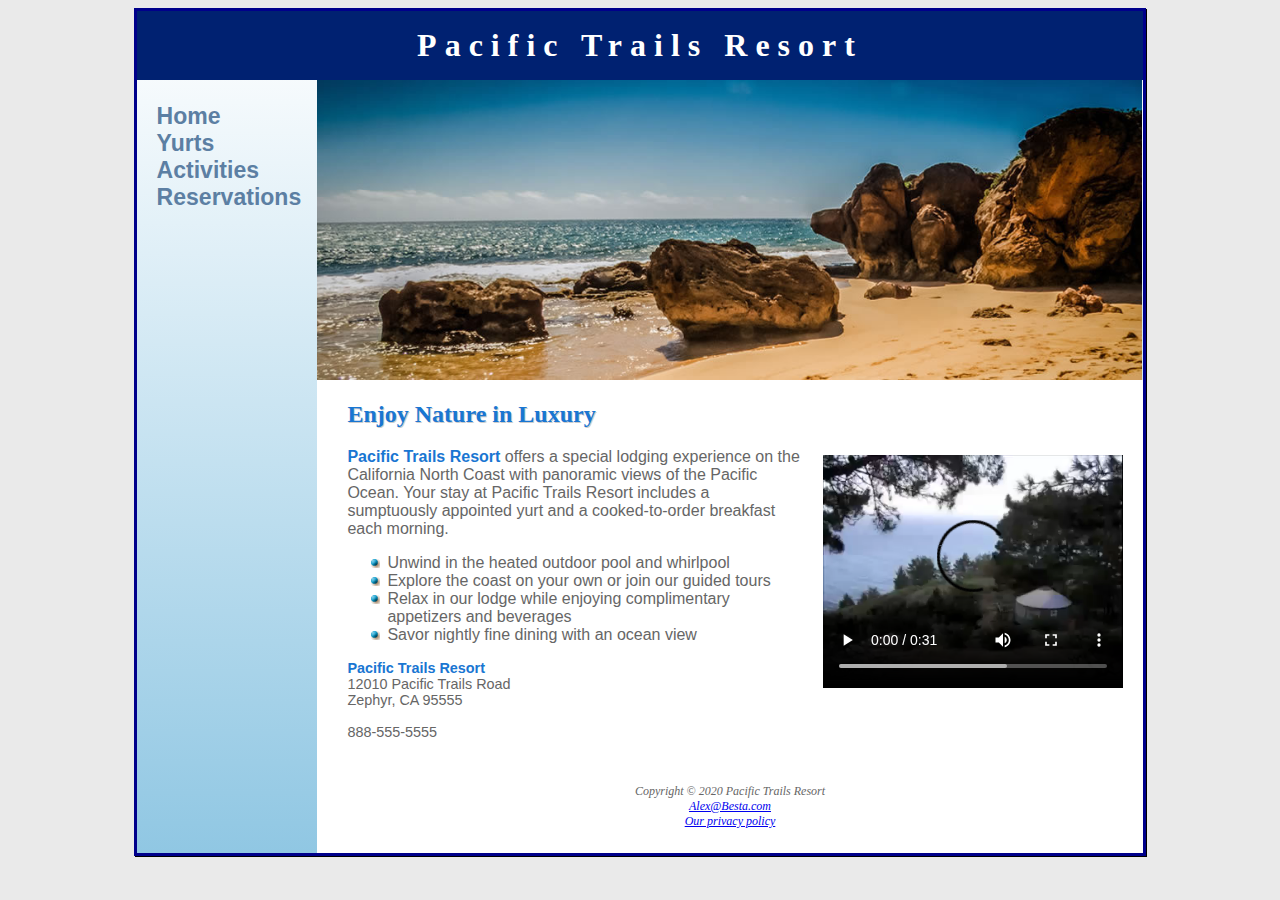
<file: index.html>
<!DOCTYPE html>
<html lang="en" xmlns="http://www.w3.org/1999/html">
<head>
    <link rel="stylesheet" href="pacific.css">
    <meta name="viewport" content="width=device-width, initial-scale=1.0">
    <meta charset="UTF-8">
    <meta name="description" content="It's the ultimate getaway vacation to pacific trails resort!
Relax to your hearts content or go on an adventure on the coast or trails.">
    <title>Pacific Trails Resort</title>
</head>
<body>
<div id="wrapper">
<header><a href="index.html"><h1> Pacific Trails Resort</h1></a></header>
<nav>
    <ul>
        <li><a href="index.html"> Home </a></li>
        <li><a href="yurts.html">Yurts</a></li>
        <li><a href="activities.html">Activities</a></li>
        <li><a href="reservations.html">Reservations</a></li>
    </ul>
</nav>

    <div id="homehero"></div>

<main>

    <h2>Enjoy Nature in Luxury</h2>

    <video controls width="320" height="240">
        <source src="PacificTrailsResort.mp4">
        <source src="PacificTrailsResort.ogv">
        <embed src="pacifictrailsresort.swf">
        <source src="pacifictrailsresort.jpg">
    </video>

    <p><span class="resort">Pacific Trails Resort</span> offers a special lodging experience on the
        California North Coast with panoramic views of the Pacific Ocean. Your stay at Pacific Trails Resort includes
        a sumptuously appointed yurt and a cooked-to-order breakfast each morning.</p>



    <ul>
        <li>Unwind in the heated outdoor pool and whirlpool</li>
        <li>Explore the coast on your own or join our guided tours</li>
        <li>Relax in our lodge while enjoying complimentary appetizers and beverages</li>
        <li>Savor nightly fine dining with an ocean view</li>
    </ul>
    <div id="contact"><span class="resort">Pacific Trails Resort</span> <br> 12010 Pacific Trails Road <br> Zephyr,
        CA 95555 <br><br> 888-555-5555</div>
</main>
<footer>
    Copyright &copy; 2020 Pacific Trails Resort <br> <a href="mailto:Alex@Besta.com"> Alex@Besta.com</a> <br>
    <a href="privacy.html">Our privacy policy</a>
</footer>
</div>
</body>
</html>
</file>
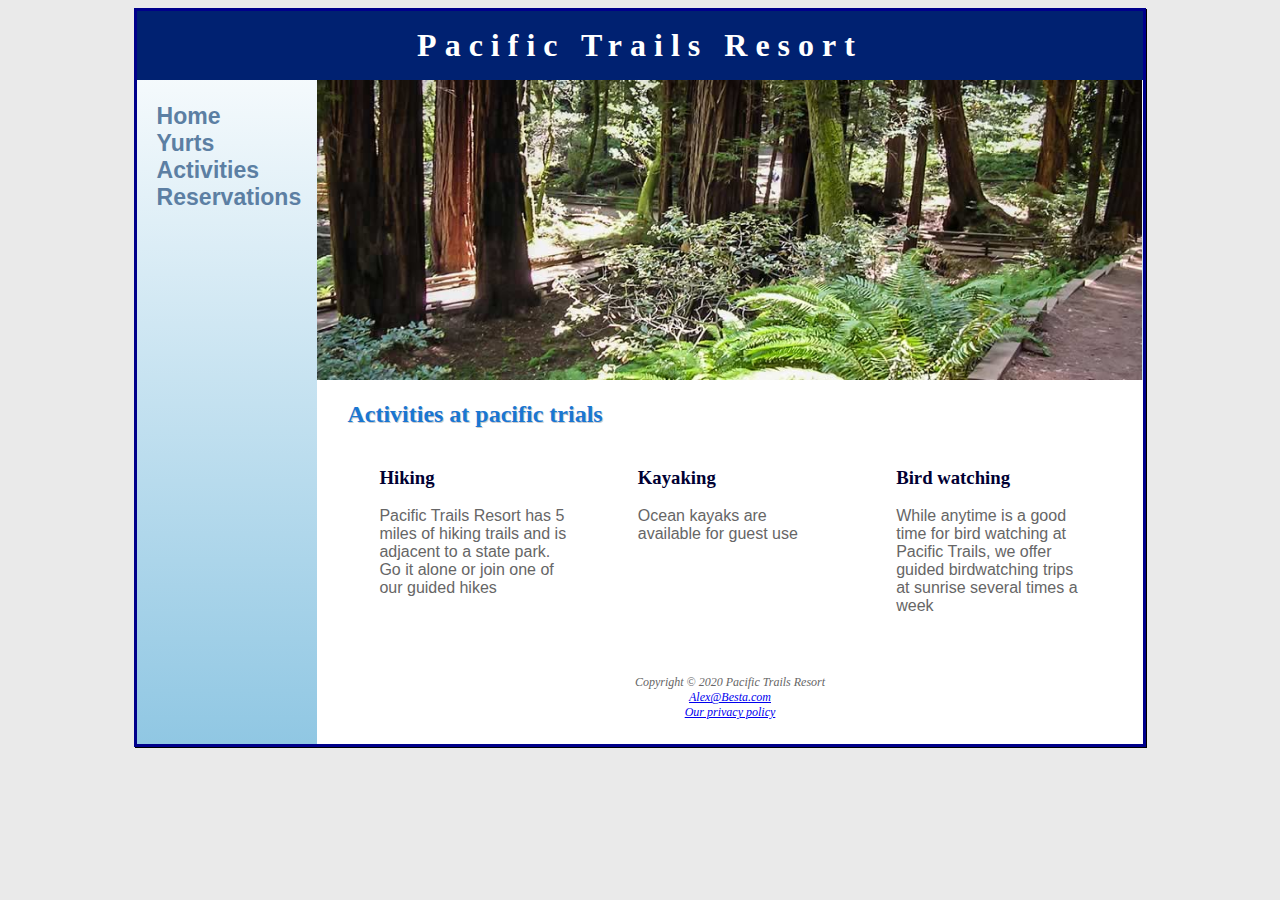
<file: activities.html>
<!DOCTYPE html>
<html lang="en">
<head>
    <link rel="stylesheet" href="pacific.css">
    <meta charset="UTF-8">
    <meta name="viewport" content="width=device-width, initial-scale=1.0">
    <meta name="description" content="Enjoy a variety of activities at pacific trails resort vacation spot
     such as hiking, kayaking, and bird watching.">
    <title>Pacific Trails Resort :: Activities</title>
</head>
<body class="content">
<div id="wrapper">
    <header><a href="index.html"><h1> Pacific Trails Resort</h1></a></header>
    <nav>
        <ul>
            <li><a href="index.html"> Home </a></li>
            <li><a href="yurts.html">Yurts</a></li>
            <li><a href="activities.html">Activities</a></li>
            <li><a href="reservations.html">Reservations</a></li>
        </ul>
    </nav>

<div id="trailhero"></div>

<main>
    <h2>Activities at pacific trials</h2>

    <section>
    <h3>Hiking</h3>
    <p>Pacific Trails Resort has 5 miles of hiking trails and is adjacent to a state park. Go it alone or
    join one of our guided hikes</p>
    </section>

    <section>
    <h3>Kayaking</h3>
    <p>Ocean kayaks are available for guest use</p>
    </section>

    <section>
    <h3>Bird watching</h3>
    <p>While anytime is a good time for bird watching at Pacific Trails, we offer guided birdwatching trips at
    sunrise several times a week</p>
    </section>
</main>


<footer>
    Copyright &copy; 2020 Pacific Trails Resort <br> <a href="mailto:Alex@Besta.com"> Alex@Besta.com</a> <br>
    <a href="privacy.html">Our privacy policy</a>
</footer>
</div>
</body>
</html>
</file>
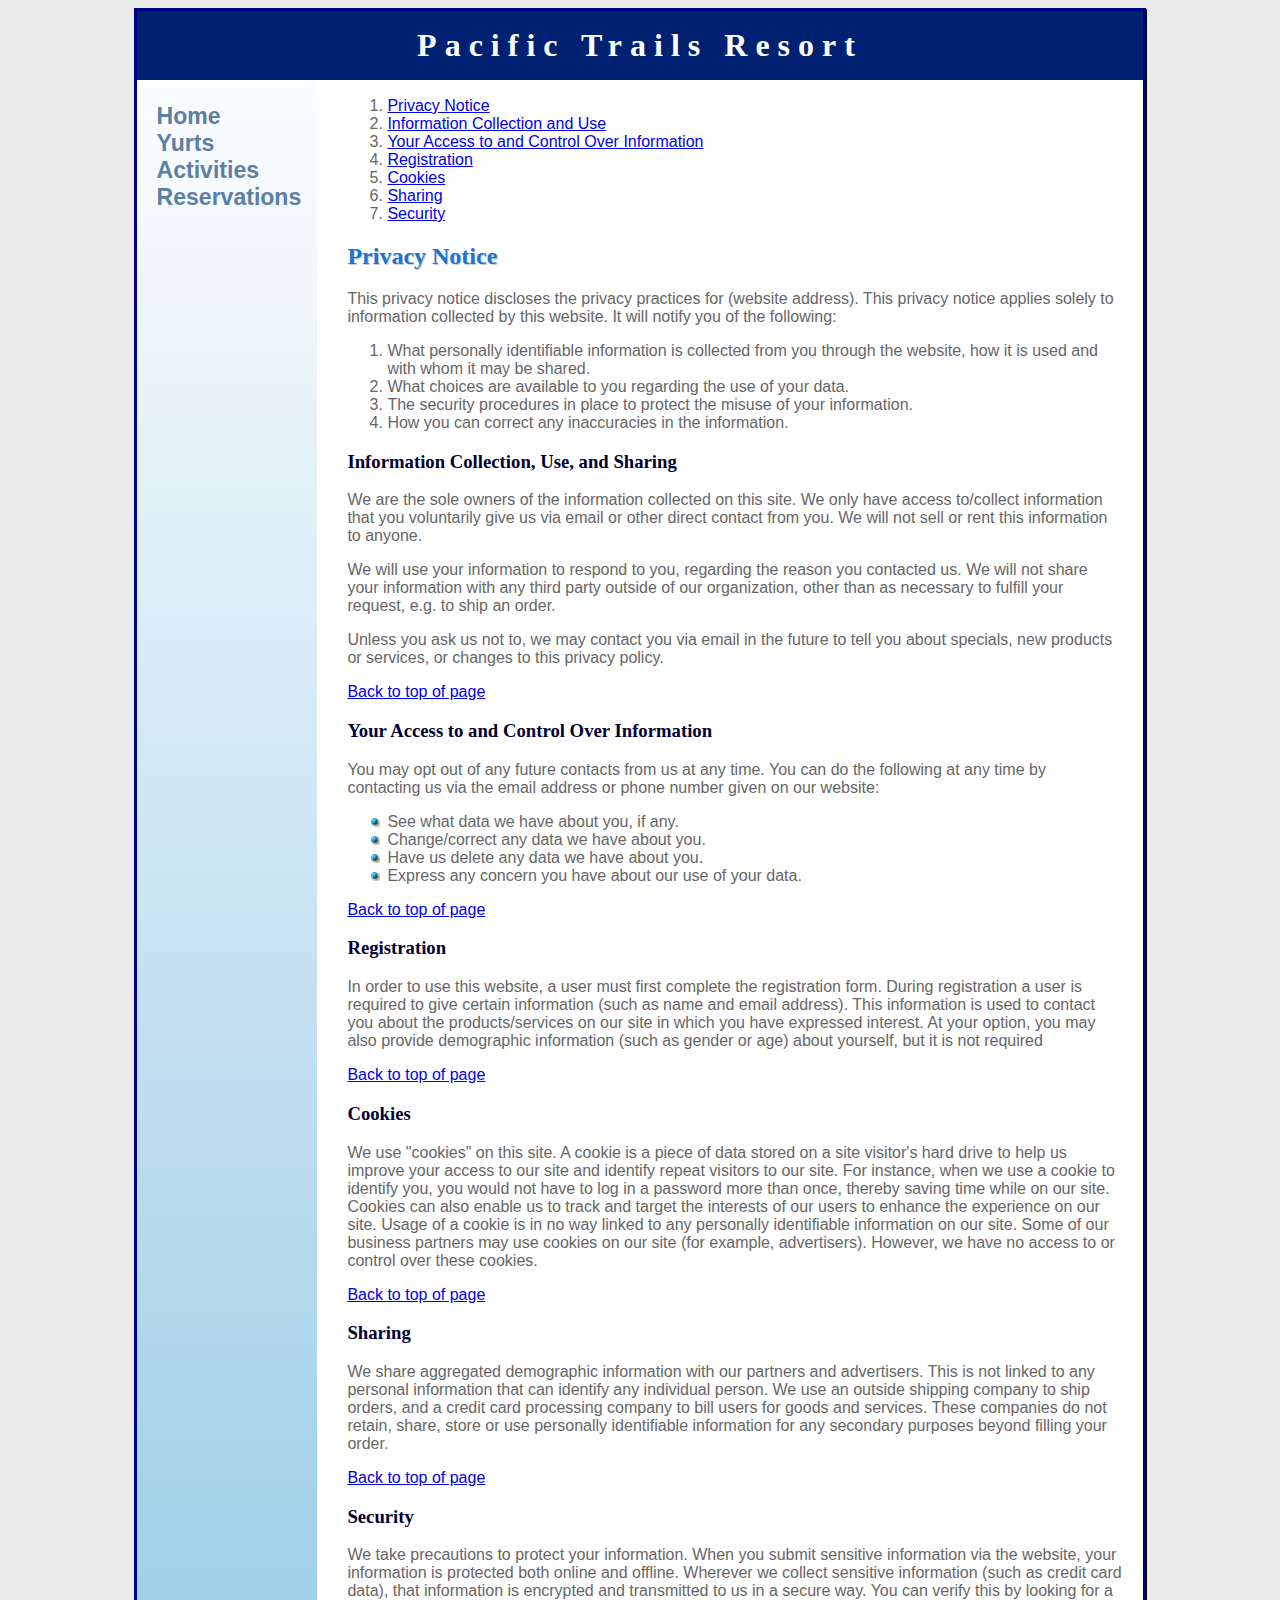
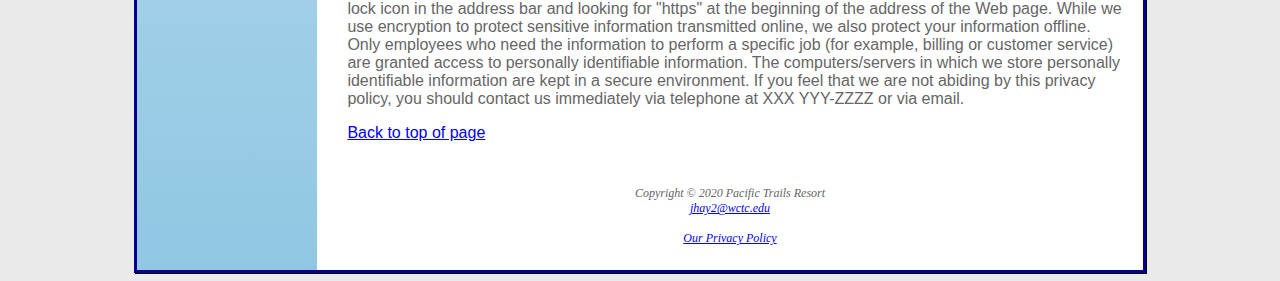
<file: privacy.html>
<!DOCTYPE html>
<html lang="en">
    <head>
        <title>Pacific Trails Resort :: Privacy Policy</title>
        <meta charset="utf-8">
        <meta name="viewport" content="width=device-width, initial-scale=1.0">
        <meta name="description" content="Pacific Trails Resort privacy policy">
        <link rel="stylesheet" href="pacific.css">
        <link rel="icon" href="favicon.ico" type="image/x-icon">
        <meta name="author" content="Jonathan Hay">
        <!--
            Pacific Trails Resort Case Study from "Basics of Web Design, 4th Edition"
            Chapter 8: index.html
            Solution coded by: Jonathan Hay (jhay2@wctc.edu) Fall 2020
        -->
    </head>
    <body>
        <div id="wrapper">
            <header>
                <h1>Pacific Trails Resort</h1>
            </header>
            <nav>
                <ul>
                    <li><a href="index.html">Home</a></li>
                    <li><a href="yurts.html">Yurts</a></li>
                    <li><a href="activities.html">Activities</a></li>
                    <li><a href="reservations.html">Reservations</a></li>
                </ul>
            </nav>
            <div id="privacyhero"></div>
            <main>
                <ol id="top">
                    <li><a href="#notice">Privacy Notice</a> </li>
                    <li><a href="#collection">Information Collection and Use</a></li>
                    <li><a href="#control">Your Access to and Control Over Information</a></li>
                    <li><a href="#registration">Registration</a></li>
                    <li><a href="#cookies">Cookies</a></li>
                    <li><a href="#sharing">Sharing</a></li>
                    <li><a href="#security">Security</a></li>
                </ol>

                <h2 id="notice">Privacy Notice</h2>

                <p>This privacy notice discloses the privacy practices for (website address).
                    This privacy notice applies solely to information collected by this website.
                    It will notify you of the following:</p>
                <ol>
                    <li>What personally identifiable information is collected from you through the website, how it is used and with whom it may be shared.</li>
                    <li>What choices are available to you regarding the use of your data.</li>
                    <li>The security procedures in place to protect the misuse of your information.</li>
                    <li>How you can correct any inaccuracies in the information.</li>
                </ol>

                <h3 id="collection">Information Collection, Use, and Sharing</h3>

                <p>
                We are the sole owners of the information collected on this site. We only have access to/collect information that you voluntarily give us via email or other direct contact from you. We will not sell or rent this information to anyone.
                </p>
                <p>
                We will use your information to respond to you, regarding the reason you contacted us. We will not share your information with any third party outside of our organization, other than as necessary to fulfill your request, e.g. to ship an order.
                </p>
                <p>
                Unless you ask us not to, we may contact you via email in the future to tell you about specials, new products or services, or changes to this privacy policy.
                </p>
                <a href="#top">Back to top of page</a>

                <h3 id="control">Your Access to and Control Over Information</h3>
                <p>
                You may opt out of any future contacts from us at any time. You can do the following at any time by contacting us via the email address or phone number given on our website:
                </p>
                <ul>
                    <li>See what data we have about you, if any.</li>
                    <li>Change/correct any data we have about you.</li>
                    <li>Have us delete any data we have about you.</li>
                    <li>Express any concern you have about our use of your data.</li>
                </ul>
                <a href="#top">Back to top of page</a>

                <h3 id="registration">Registration</h3>
                <p>
                In order to use this website, a user must first complete the registration form. During registration a user is required to give certain information (such as name and email address). This information is used to contact you about the products/services on our site in which you have expressed interest. At your option, you may also provide demographic information (such as gender or age) about yourself, but it is not required
                </p>
                <a href="#top">Back to top of page</a>

                <h3 id="cookies">Cookies</h3>
                <p>
                We use "cookies" on this site. A cookie is a piece of data stored on a site visitor's hard drive to help us improve your access to our site and identify repeat visitors to our site. For instance, when we use a cookie to identify you, you would not have to log in a password more than once, thereby saving time while on our site. Cookies can also enable us to track and target the interests of our users to enhance the experience on our site. Usage of a cookie is in no way linked to any personally identifiable information on our site.

                Some of our business partners may use cookies on our site (for example, advertisers). However, we have no access to or control over these cookies.
                </p>
                <a href="#top">Back to top of page</a>

                <h3 id="sharing">Sharing</h3>
                <p>
                We share aggregated demographic information with our partners and advertisers. This is not linked to any personal information that can identify any individual person.

                We use an outside shipping company to ship orders, and a credit card processing company to bill users for goods and services. These companies do not retain, share, store or use personally identifiable information for any secondary purposes beyond filling your order.
                </p>
                <a href="#top">Back to top of page</a>

                <h3 id="security">Security</h3>

                <p>
                We take precautions to protect your information. When you submit sensitive information via the website, your information is protected both online and offline.

                Wherever we collect sensitive information (such as credit card data), that information is encrypted and transmitted to us in a secure way. You can verify this by looking for a lock icon in the address bar and looking for "https" at the beginning of the address of the Web page.

                While we use encryption to protect sensitive information transmitted online, we also protect your information offline. Only employees who need the information to perform a specific job (for example, billing or customer service) are granted access to personally identifiable information. The computers/servers in which we store personally identifiable information are kept in a secure environment.

                If you feel that we are not abiding by this privacy policy, you should contact us immediately via telephone at XXX YYY-ZZZZ or via email.
                </p>
                <a href="#top">Back to top of page</a>
            </main>
            <footer>
                Copyright &copy; 2020 Pacific Trails Resort<br>
                <a href="mailto:jhay2@wctc.edu">jhay2@wctc.edu</a><br><br>
                <a href="privacy.html">Our Privacy Policy</a>

            </footer>
        </div>
    </body>
</html>
</file>
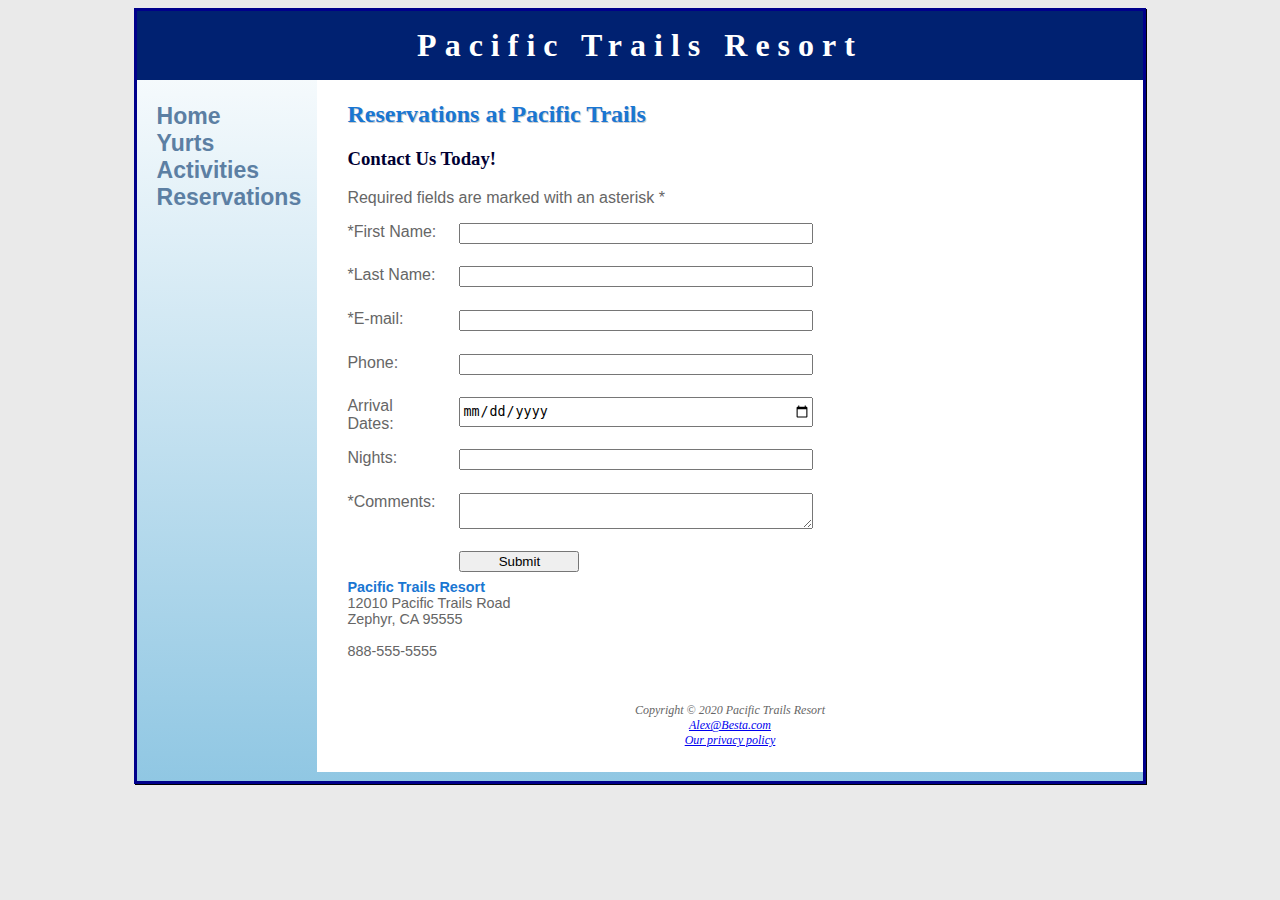
<file: reservations.html>
<!DOCTYPE html>
<html lang="en" xmlns="http://www.w3.org/1999/html">
<head>
    <link rel="stylesheet" href="pacific.css">
    <meta name="viewport" content="width=device-width, initial-scale=1.0">
    <meta charset="UTF-8">
    <meta name="description" content="Make your reservation now at the great pacific trails resort vacation spot!">
    <title>Pacific Trails Resort :: Reservations</title>
</head>
<body>
<div id="wrapper">
    <header><a href="index.html"><h1> Pacific Trails Resort</h1></a></header>
    <nav>
        <ul>
            <li><a href="index.html"> Home </a></li>
            <li><a href="yurts.html">Yurts</a></li>
            <li><a href="activities.html">Activities</a></li>
            <li><a href="reservations.html">Reservations</a></li>
        </ul>
    </nav>
    <main>
        <h2>Reservations at Pacific Trails</h2>
        <h3>Contact Us Today!</h3>
        <p>Required fields are marked with an asterisk *</p>

        <form method="post" action="https://webdevbasics.net/scripts/pacific.php">
            <label for="myFName">*First Name:</label>
            <input type="text" id="myFName" name="myFName" required>
            <label for="myLName">*Last Name:</label>
            <input type="text" id="myLName" name="myLName" required>
            <label for="Email">*E-mail:</label>
            <input type="email" id="Email" name="Email" required>
            <label for="Phone">Phone:</label>
            <input type="tel" maxlength="12" id="Phone" name="Phone">
            <label for="ADate">Arrival Dates:</label>
            <input type="date" id="ADate" name="ADate">
            <label for="Nights">Nights:</label>
            <input type="number" id="Nights" name="Nights" min="1" max="14">
            <label for="myComment">*Comments:</label>
            <textarea id="myComment" name="myComment" rows="2" cols="30"></textarea>
            <input type="submit" id="Submit" name="Submit">
        </form>
        <div id="contact"><span class="resort">Pacific Trails Resort</span> <br> 12010 Pacific Trails Road <br> Zephyr,
            CA 95555 <br><br> 888-555-5555</div>
    </main>
    <footer>
        Copyright &copy; 2020 Pacific Trails Resort <br> <a href="mailto:Alex@Besta.com"> Alex@Besta.com</a> <br>
        <a href="privacy.html">Our privacy policy</a>
    </footer>
</div>
</body>
</html>
</file>
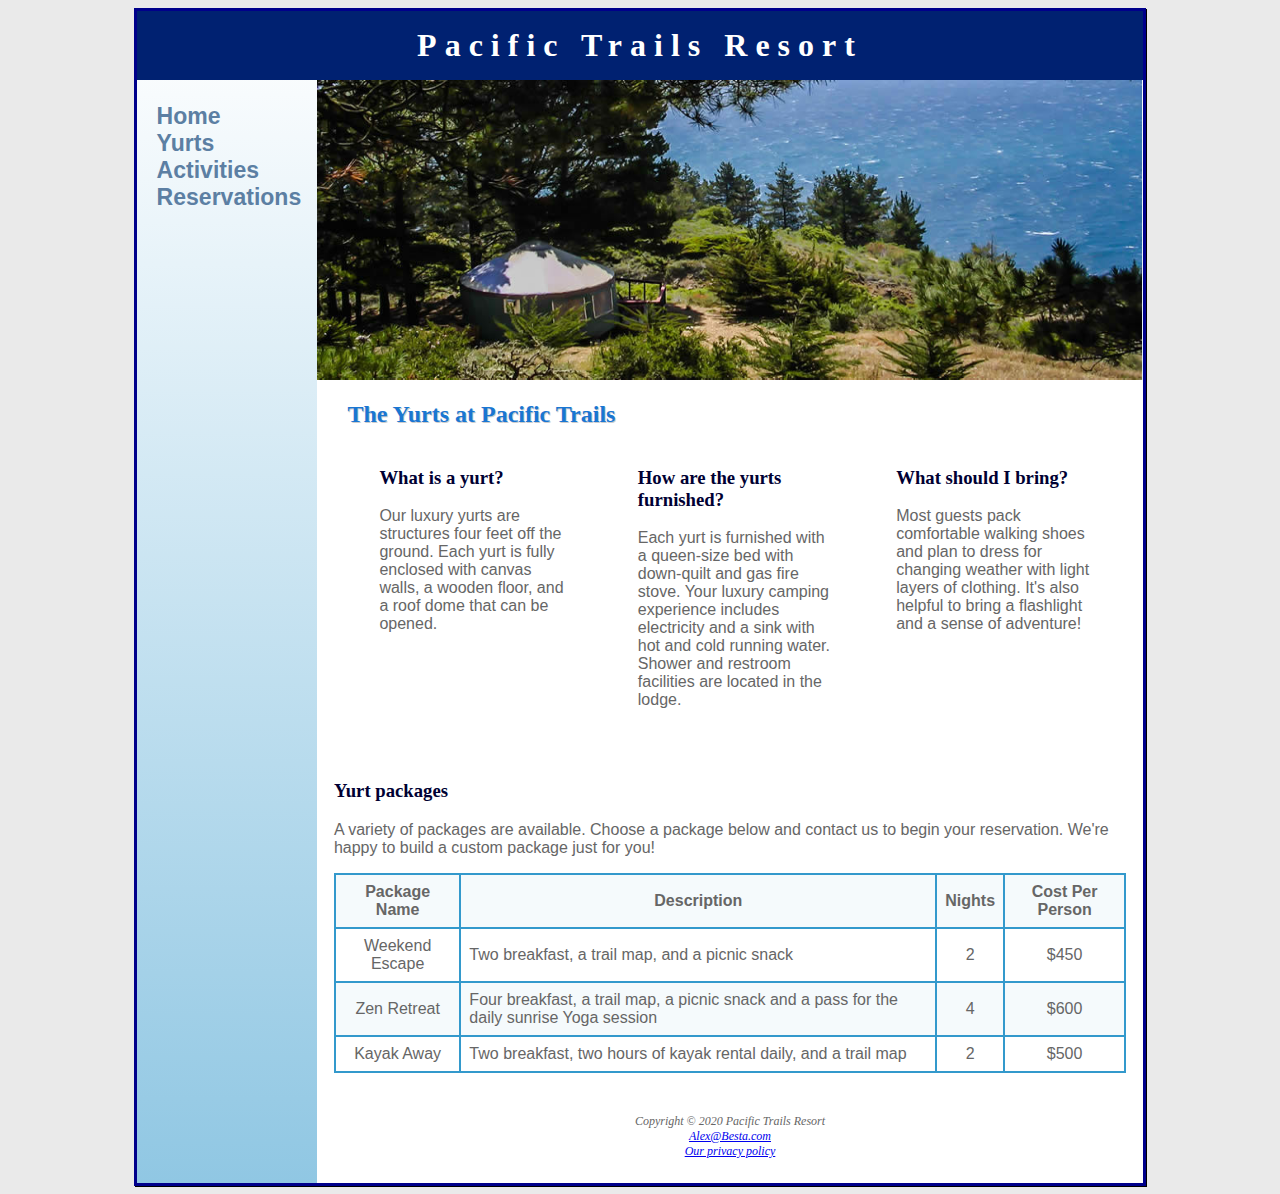
<file: yurts.html>
<!DOCTYPE html>
<html lang="en">
<head>
    <link rel="stylesheet" href="pacific.css">
    <meta charset="UTF-8">
    <meta name="viewport" content="width=device-width, initial-scale=1.0">
    <meta name="description" content="Information about pacific trails resort vacation spot's yurts and the variety of
package options they have available to them">
    <title>Pacific Trails Resort :: Yurts</title>
</head>
<body class="content">
<div id="wrapper">
    <header><a href="index.html"><h1> Pacific Trails Resort</h1></a></header>
    <nav>
        <ul>
            <li><a href="index.html"> Home </a></li>
            <li><a href="yurts.html">Yurts</a></li>
            <li><a href="activities.html">Activities</a></li>
            <li><a href="reservations.html">Reservations</a></li>
        </ul>
    </nav>

<div id="yurthero"></div>

<main>
    <h2>The Yurts at Pacific Trails</h2>
    <section>
        <h3><strong>What is a yurt?</strong></h3>
        <p>
            Our luxury yurts are structures four feet off the ground. Each yurt is fully enclosed with canvas walls,
            a wooden floor, and a roof dome that can be opened.
        </p>
    </section>
    <section>
        <h3><strong>How are the yurts furnished?</strong></h3>
        <p>
            Each yurt is furnished with a queen-size bed with down-quilt and gas fire stove. Your luxury camping
            experience includes electricity and a sink with hot and cold running water. Shower and restroom
            facilities are located in the lodge.
        </p>
    </section>
    <section>
        <h3><strong>What should I bring?</strong></h3>
        <p>
            Most guests pack comfortable walking shoes and plan to dress for changing weather with light layers of
            clothing. It's also helpful to bring a flashlight and a sense of adventure!
        </p>
    </section>
</main>
    <div id="special"><h3>Yurt packages</h3>
    <p>A variety of packages are available. Choose a package below and contact us to begin your reservation.
    We're happy to build a custom package just for you!</p>
    <table>
        <tr>
            <th>Package Name</th>
            <th>Description</th>
            <th>Nights</th>
            <th>Cost Per Person</th>
        </tr>
        <tr>
            <td>Weekend Escape</td>
            <td class="text">Two breakfast, a trail map, and a picnic snack</td>
            <td>2</td>
            <td>$450</td>
        </tr>
        <tr>
            <td>Zen Retreat</td>
            <td class="text">Four breakfast, a trail map, a picnic snack and a pass for the daily sunrise Yoga session</td>
            <td>4</td>
            <td>$600</td>
        </tr>
        <tr>
            <td>Kayak Away</td>
            <td class="text">Two breakfast, two hours of kayak rental daily, and a trail map</td>
            <td>2</td>
            <td>$500</td>
        </tr>
    </table>
    </div>
<footer>
    Copyright &copy; 2020 Pacific Trails Resort <br> <a href="mailto:Alex@Besta.com"> Alex@Besta.com</a> <br>
    <a href="privacy.html">Our privacy policy</a>
</footer>
</div>
</body>
</html>
</file>
<file: pacific.css>
* {box-sizing: border-box}
body{background-color: #EAEAEA; color: #666666; font-family: Arial, sans-serif}
main{padding: 1px 20px 20px 30px; display: block; background-color: #FFFFFF; overflow: auto}
main ul{list-style-image: url("marker.gif")}

header{background-color: #002171; color: #FFFFFF; background-position: right; text-align: center}
header a:link{color: #FFFFFF; text-decoration: none;}
header a:visited {color: #FFFFFF; text-decoration: none;}
header a:hover {color: #90C7E3; text-decoration: none;}

footer{font-size: 75%; font-style: italic; text-align: center; font-family: Georgia, "Times New Roman", serif;
padding: 2em; background-color: #FFFFFF}
dt{color: #002171}
.resort{color: #1976D2; font-weight: bold}

nav{padding: 0; font-size: 120%; font-weight: bold; text-align: center}
nav a{text-decoration: none; transition: ease-out 3s}
nav ul{list-style: none; margin: 0;padding-left: 0; font-size: 1.2em}
nav li{border-bottom: 1px solid darkblue}
nav a:link {color: #5C7FA3}
nav a:visited {color: #344873}
nav a:hover {color: #A52A2A}

h1{margin-bottom: 0; margin-top: 0; font-family: Georgia, "Times New Roman", serif; letter-spacing: 0.25em;
    padding: 0.5em 0 0.5em 0}
h2{color: #1976D2; font-family: Georgia, "Times New Roman", serif; text-shadow: 1px 1px #CCCCCC}
h3{color: #000033; font-family: Georgia, "Times New Roman", serif}

#wrapper{background: #90C7E3 linear-gradient(#FFFFFF, #90C7E3) no-repeat;}
#contact{font-size: 90%}
#homehero{background-image: url("coast2.jpg"); background-repeat: no-repeat; background-size: 100% 100%; height: 300px}
#yurthero{background-image: url("yurt.jpg"); background-repeat: no-repeat; background-size: 100% 100%; height: 300px}
#trailhero{background-image: url("trail.jpg"); background-repeat: no-repeat; background-size: 100% 100%; height: 300px}

table{border: solid 2px #3399CC; border-collapse: collapse}
td{padding: 0.5em; border: solid 2px #3399CC}
th{padding: 0.5em; border: solid 2px #3399CC}
td{text-align: center}
.text{text-align: left}
tr:nth-child(odd){background-color: #F5FAFC}

.content main{display: grid; grid-template-rows: auto; grid-template-columns: 1fr 1fr 1fr}
h2 {grid-row: 1 / 2; grid-column: 1 / 5}
section {grid-row: 2 / 3; grid-column: auto}
#special {grid-row: auto; grid-column: 1 / 5; background-color: #FFFFFF; padding: 2%}
footer {grid-row: auto; grid-column: 1 / 5}

form{display: flex; flex-flow: column nowrap}
input, textarea {margin-bottom: 0.5em}

video, embed{float: right; padding-left: 20px}

@media (min-device-width: 600px)
{
    nav ul {display: flex; flex-wrap: nowrap; justify-content: space-around}
    nav li {border-bottom: none}
    section {padding: 0 2em 0 2em}

    form {width: 60%; display: grid; gap: 1em; grid-template-columns: 6em 1fr; grid-template-rows: auto}
    input[type="submit"]{grid-column: 2; width: 9em}
}

@media (min-device-width: 1024px)
{
    nav ul{flex-direction: column; padding-top: 1em}
    nav{text-align: left; padding-left: 1em}
    #wrapper{margin: auto; width: 80%; border: darkblue solid; box-shadow: 1px 1px black; display: grid;
        grid-template-columns: 180px auto; grid-template-rows: auto}
    #wrapper header{grid-row: 1 / 2; grid-column: 1 / 3}
    #wrapper nav{grid-row: 2 / 5; grid-column: 1 / 2}
    #wrapper div{grid-row: auto; grid-column: auto}
    #wrapper main{grid-row: auto; grid-column: 2 / 3}
    #wrapper footer{grid-row: auto; grid-column: 2 / 3}
}
</file>
